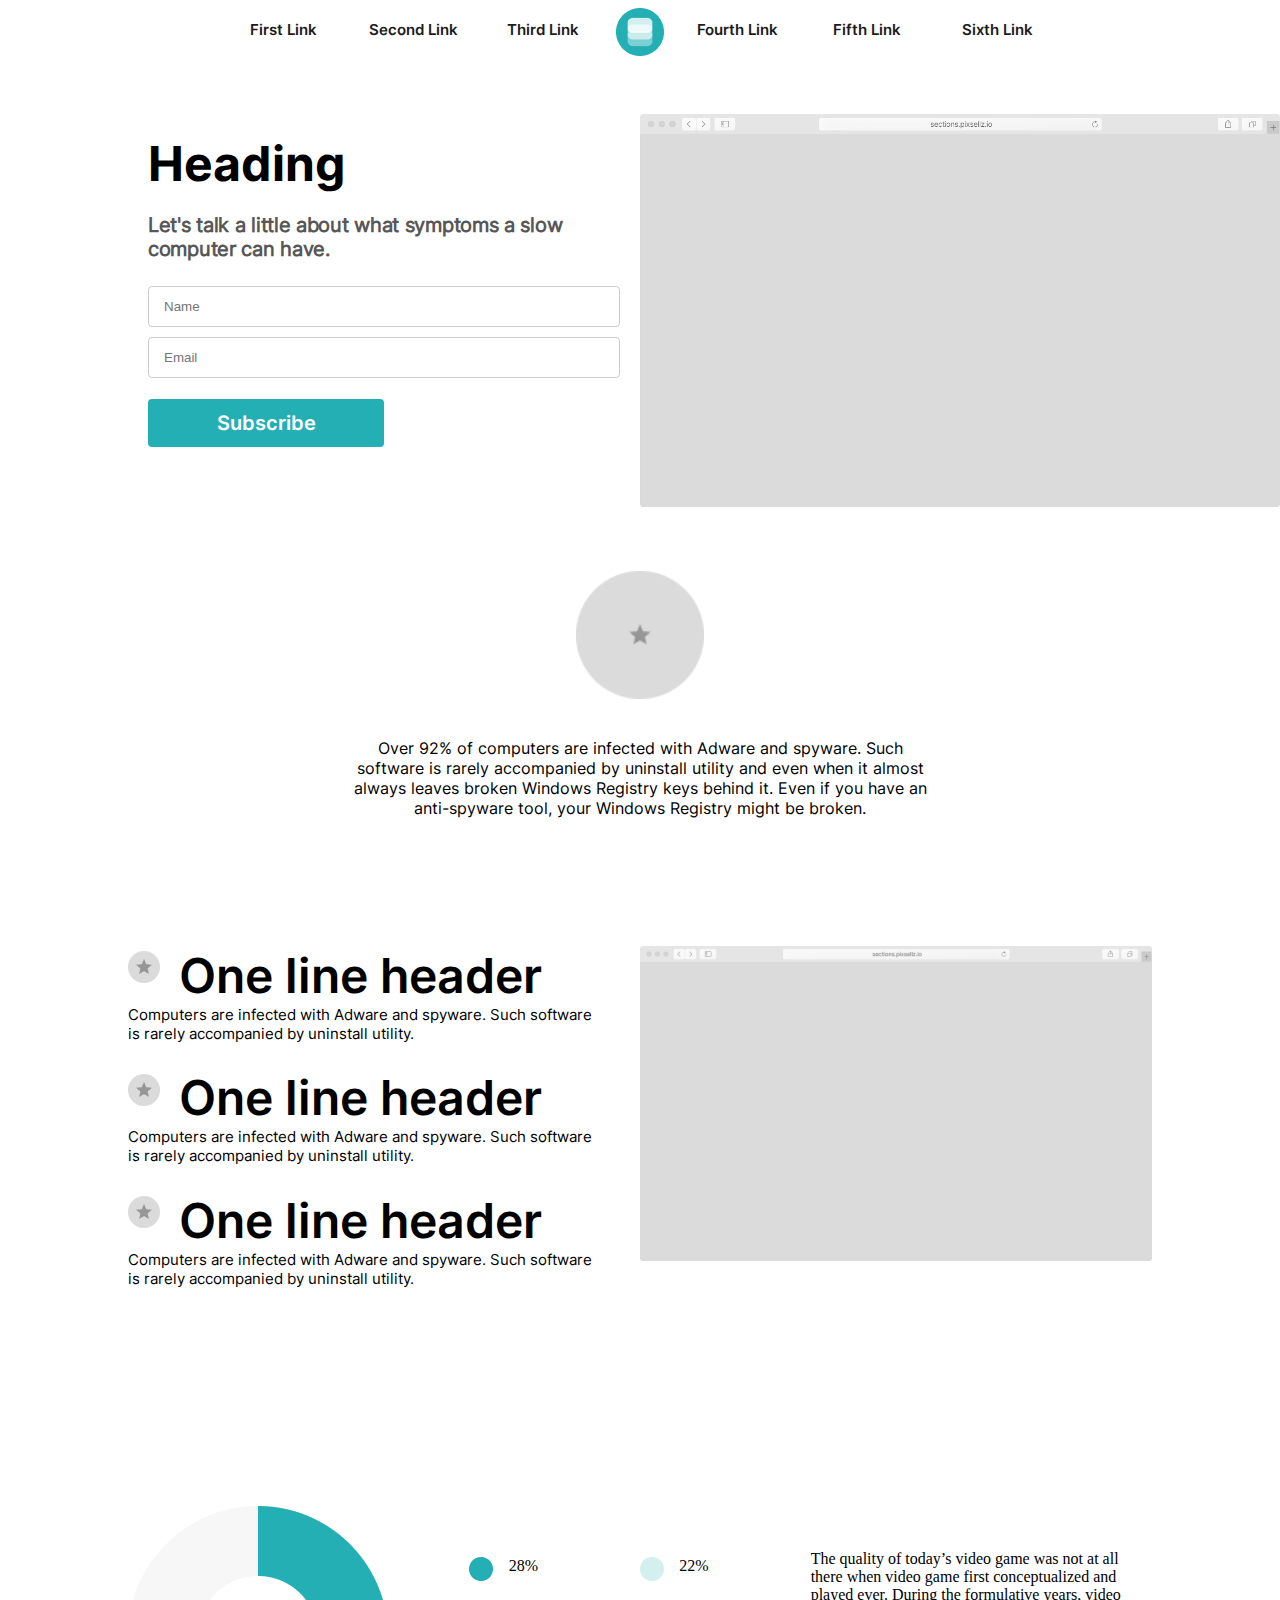
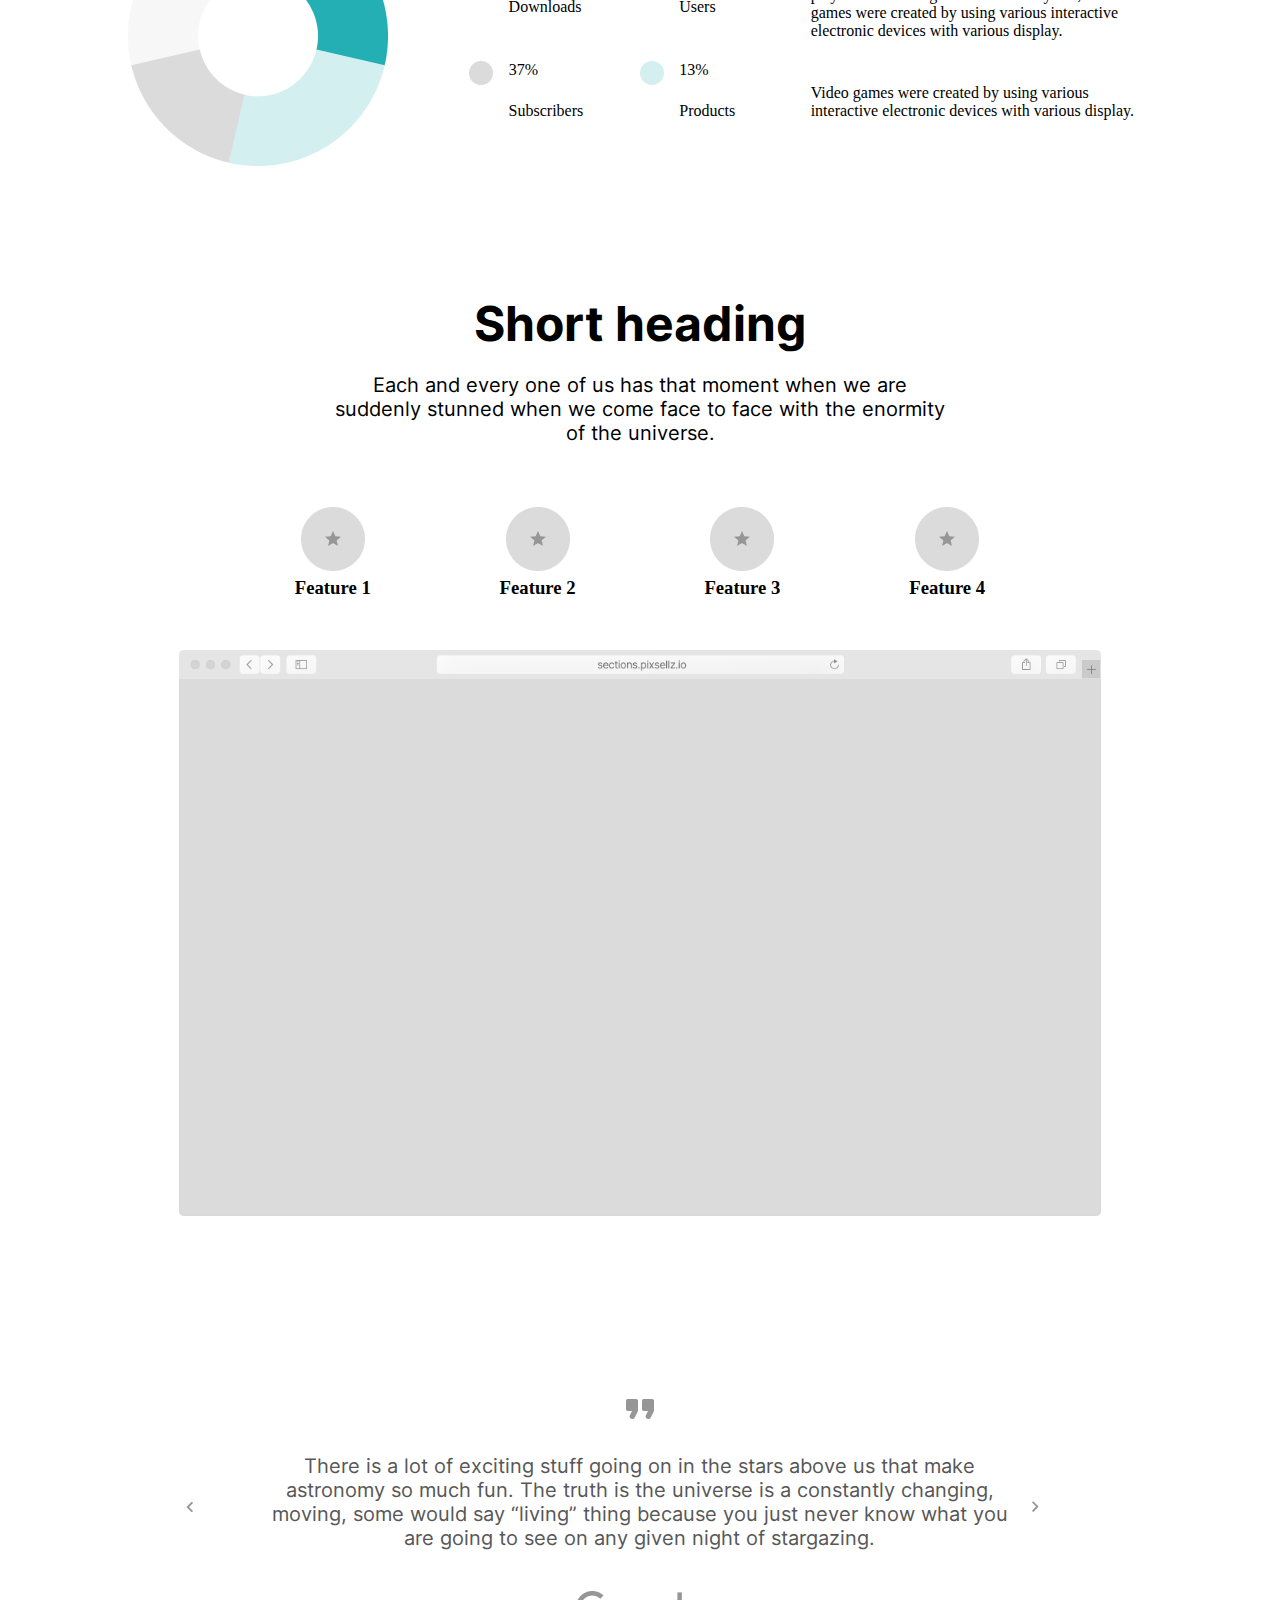
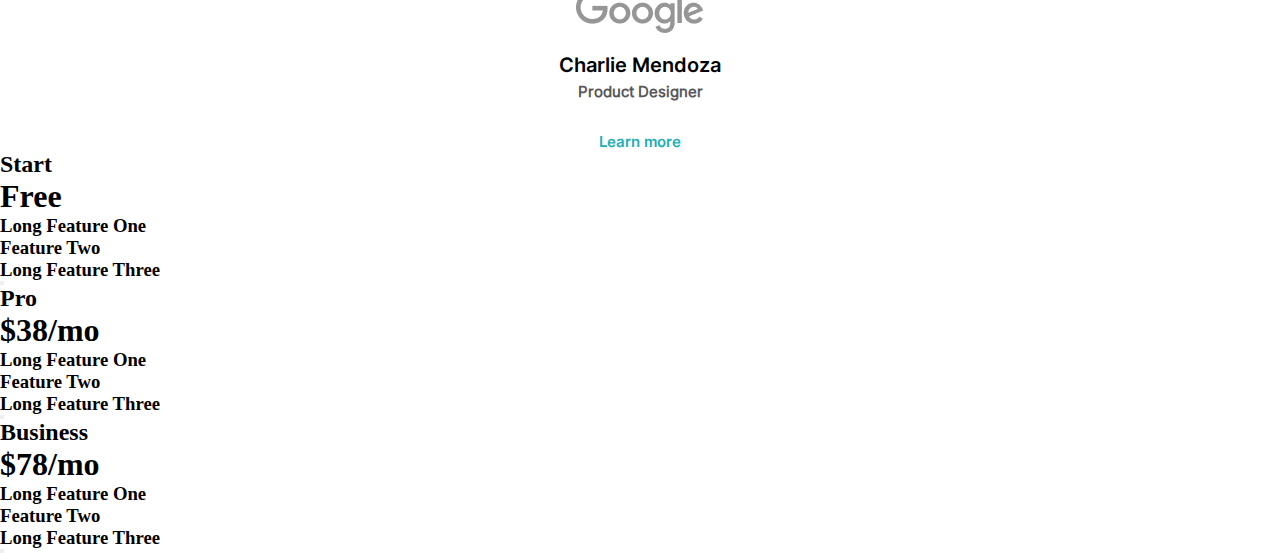
<file: Vista1/index.html>
<html lang="en">

<head>
    <meta charset="UTF-8">
    <meta name="viewport" content="width=device-width, initial-scale=1.0">
    <link rel="stylesheet" href="css/styles.css">
    <title>Vista 1</title>
</head>

<body>
    <section id="section1">

        <header id="header">
            <nav id="menu">
                <ul id="leftMenu">
                    <li><a href="#">First Link</a></li>
                    <li><a href="#">Second Link</a></li>
                    <li><a href="#">Third Link</a></li>
                </ul>

                <div id="logo">
                    <img src="css/img/Logo.png" alt="">
                </div>

                <ul id="rightMenu">
                    <li><a href="#">Fourth Link</a></li>
                    <li><a href="#">Fifth Link</a></li>
                    <li><a href="#">Sixth Link</a></li>
                </ul>
            </nav>
        </header>

        <div id="heading">

            <div id="subscription">

                <div id="information">
                    <h1>Heading</h1>
                    <h3>Let's talk a little about what symptoms a slow computer can have.</h3>
                </div>

                <div>
                    <form>
                        <input type="text" id="name" name="name" placeholder="Name">
                        <input type="text" id="email" name="email" placeholder="Email">
                        <div id="confirmSub">
                            <input type="submit" value="Subscribe">
                        </div>
                    </form>
                </div>

            </div>

            <div id="window">
                <img src="css/img/window.png" alt="">
            </div>

        </div>

        <div id="statistics">
            <img src="css/img/CircleAndStar.png" alt="CircleStar" class="center">
            <p>Over 92% of computers are infected with Adware and spyware. Such software is rarely accompanied by
                uninstall utility and even when it almost always leaves broken Windows Registry keys behind it. Even if
                you have an anti-spyware tool, your Windows Registry might be broken.
            </p>
        </div>
    </section>

    <section id="section2">

        <div id="lineHeaders">

            <div class="lines">
                <div>
                    <img src="css/img/SmallCircleandStar.png" alt="CircleStar" class="center">
                    <h1>One line header</h1>
                </div>
                <p>Computers are infected with Adware and spyware. Such software is rarely accompanied by uninstall
                    utility.
                </p>
            </div>

            <div class="lines">
                <div>
                    <img src="css/img/SmallCircleandStar.png" alt="CircleStar" class="center">
                    <h1>One line header</h1>
                </div>
                <p>Computers are infected with Adware and spyware. Such software is rarely accompanied by uninstall
                    utility.
                </p>
            </div>

            <div class="lines">
                <div>
                    <img src="css/img/SmallCircleandStar.png" alt="CircleStar" class="center">
                    <h1>One line header</h1>
                </div>
                <p>Computers are infected with Adware and spyware. Such software is rarely accompanied by uninstall
                    utility.
                </p>
            </div>

        </div>

        <img src="css/img/window.png" alt="">
    </section>

    <section id="section3">

        <img src="css/img/graph.png" alt="">

        <div id="percentages">

            <div class="moreStatistics">
                <div class="pointing">
                    <img src="css/img/OvalUpLeft.png" alt="">
                    <p>28%</p>
                </div>

                <p class="description">Downloads</p>
            </div>

            <div class="moreStatistics">
                <div class="pointing">
                    <img src="css/img/OvalupRight.png" alt="">
                    <p>22%</p>
                </div>

                <p class="description">Users</p>
            </div>

            <div class="moreStatistics">
                <div class="pointing">
                    <img src="css/img/OvalDownLeft.png" alt="">
                    <p>37%</p>
                </div>

                <p class="description">Subscribers</p>
            </div>

            <div class="moreStatistics">
                <div class="pointing">
                    <img src="css/img/OvalupRight.png" alt="">
                    <p>13%</p>
                </div>

                <p class="description">Products</p>
            </div>
        </div>

        <div id="videogames">
            <p>The quality of today’s video game was not at all there when video game first conceptualized and played
                ever. During the formulative years, video games were created by using various interactive electronic
                devices with various display.
            </p>

            <p>Video games were created by using various interactive electronic devices with various display.</p>
        </div>

    </section>

    <section id="section4">
        <h1>Short heading</h1>

        <p>Each and every one of us has that moment when we are suddenly stunned when we come face to face with the
            enormity of the universe.
        </p>

        <div class="features">
            <div>
                <img src="css/img/MediumCircleAndStar.png" alt="">
                <h3>Feature 1</h3>
            </div>

            <div>
                <img src="css/img/MediumCircleAndStar.png" alt="">
                <h3>Feature 2</h3>
            </div>

            <div>
                <img src="css/img/MediumCircleAndStar.png" alt="">
                <h3>Feature 3</h3>
            </div>

            <div>
                <img src="css/img/MediumCircleAndStar.png" alt="">
                <h3>Feature 4</h3>
            </div>
        </div>

        <img src="css/img/window.png" alt="">
    </section>




    <section id="section5">

        <img src="css/img/comilla.png" alt="">

        <div id="changeableinfo">
            <img src="css/img/flechaIzquierda.png" alt="">

            <p>There is a lot of exciting stuff going on in the stars above us that make astronomy so much fun. The
                truth is the universe is a constantly changing, moving, some would say “living” thing because you just
                never know what you are going to see on any given night of stargazing.
            </p>

            <img src="css/img/flechaDerecha.png" alt="">
        </div>

        <img src="css/img/google.png" alt="">

        <h1>Charlie Mendoza</h1>

        <h2>Product Designer</h2>

        <h3>Learn more</h3>

    </section>



    <section id="section6">
        <div>
            <div class="plans">
                <h2>Start</h2>
                <h1>Free</h1>
                <h3>Long Feature One</h3>
                <h3>Feature Two</h3>
                <h3>Long Feature Three</h3>
                <button><Button:disabled></Button:disabled></button>
                <h4></h4>
            </div>

            <div class="plans">
                <h2>Pro</h2>
                <h1>$38/mo</h1>
                <h3>Long Feature One</h3>
                <h3>Feature Two</h3>
                <h3>Long Feature Three</h3>
                <button></button>
                <h4></h4>
            </div>

            <div class="plans">
                <h2>Business</h2>
                <h1>$78/mo</h1>
                <h3>Long Feature One</h3>
                <h3>Feature Two</h3>
                <h3>Long Feature Three</h3>
                <button></button>
                <h4></h4>
            </div>
        </div>
    </section>




</body>

</html>
</file>
<file: Vista1/css/styles.css>
@font-face {
  font-family: "inter-regular";
  src: url(fonts/Inter/static/Inter-Regular.ttf);
  font-weight: normal;
  font-style: normal;
}
@font-face {
  font-family: "inter-semibold";
  src: url(fonts/Inter/static/Inter-SemiBold.ttf);
  font-weight: normal;
  font-style: normal;
}
@font-face {
  font-family: "inter-bold";
  src: url(fonts/Inter/static/Inter-Bold.ttf);
  font-weight: normal;
  font-style: normal;
}
* {
  margin: 0px;
  padding: 0px;
}

#section1 #header {
  display: grid;
  grid-template-columns: repeat(3, 1fr);
}
#section1 #header #menu {
  display: grid;
  grid-template-columns: 1fr 0.1fr 1fr;
  grid-column-start: 2;
}
#section1 #header #menu ul {
  font-size: 15px;
  display: grid;
  grid-template-columns: repeat(3, 1fr);
}
#section1 #header #menu ul li {
  width: 90px;
  text-align: center;
  padding: 15px;
  margin: 5px;
  list-style-type: none;
  font-family: inter-semibold;
}
#section1 #header #menu ul li a {
  text-decoration: none;
  color: #1C1C1C;
}
#section1 #header #menu #logo img {
  padding: 8px;
}
#section1 #heading {
  display: grid;
  grid-template-columns: 1fr 1fr;
  padding-top: 50px;
}
#section1 #heading #subscription {
  padding-left: 20%;
}
#section1 #heading #subscription #information {
  padding-bottom: 0px;
}
#section1 #heading #subscription #information h1 {
  font-family: inter-bold;
  font-size: 48px;
  margin-bottom: 20px;
}
#section1 #heading #subscription #information h3 {
  font-family: inter-regular;
  font-size: 20px;
  color: #585757;
  letter-spacing: -0.3px;
}
#section1 #heading #subscription input[type=text],
#section1 #heading #subscription select {
  width: 100%;
  padding: 12px 15px;
  margin: 5px 0;
  display: inline-block;
  border: 1px solid #ccc;
  border-radius: 4px;
  box-sizing: border-box;
}
#section1 #heading #subscription input[type=submit] {
  font-family: inter-semibold;
  font-size: 20px;
  width: 100%;
  background-color: #24AFB5;
  color: white;
  padding: 12px 15px;
  margin: 16px 0;
  border: none;
  border-radius: 4px;
  cursor: pointer;
}
#section1 #heading #subscription input[type=submit]:hover {
  background-color: #24AFB5;
}
#section1 #heading #subscription #confirmSub {
  display: grid;
  grid-template-columns: 1fr 1fr;
}
#section1 #heading #subscription div {
  border-radius: 5px;
  padding: 20px;
}
#section1 #heading #subscription div #confirmSub {
  padding: 0px;
}
#section1 #heading #window img {
  max-width: 100%;
  height: auto;
}
#section1 #statistics {
  margin-top: 5%;
}
#section1 #statistics .center {
  display: block;
  margin-left: auto;
  margin-right: auto;
  width: 10%;
  margin-bottom: 3%;
}
#section1 #statistics p {
  width: 45%;
  text-align: center;
  padding-left: 27.5%;
  padding-right: 27.5%;
  font-family: inter-regular;
}

#section2 {
  display: grid;
  grid-template-columns: 1fr 1fr;
  margin-top: 10%;
}
#section2 img {
  max-width: 80%;
  height: auto;
}
#section2 #lineHeaders {
  display: grid;
  grid-template-rows: 1fr 1fr 1fr;
  margin-left: 20%;
  margin-bottom: 10%;
}
#section2 #lineHeaders .lines {
  margin-bottom: 5%;
}
#section2 #lineHeaders .lines div {
  display: grid;
  grid-template-columns: 0.1fr 0.9fr;
  font-family: inter-semibold;
  font-size: 24px;
}
#section2 #lineHeaders .lines div img {
  padding-top: 10%;
}
#section2 #lineHeaders .lines p {
  font-family: inter-regular;
  font-size: 15px;
  padding-right: 7%;
}

#section3 {
  margin-left: 10%;
  margin-right: 10%;
  margin-top: 10%;
  display: grid;
  grid-template-columns: 1fr 1fr 1fr;
}
#section3 #percentages {
  margin-top: 15%;
  display: grid;
  grid-template-columns: 1fr 1fr;
  grid-template-rows: 1fr 1fr;
}
#section3 #percentages .pointing {
  display: grid;
  grid-template-columns: 0.3fr 1fr;
}
#section3 #percentages .description {
  margin-top: 10%;
  margin-left: 23%;
}
#section3 #videogames p {
  margin-top: 13%;
}

#section4 {
  text-align: center;
  margin-top: 10%;
  margin-left: 10%;
  margin-right: 10%;
}
#section4 h1 {
  font-family: inter-bold;
  font-size: 48px;
}
#section4 p {
  margin-top: 2%;
  margin-left: 20%;
  margin-right: 20%;
  font-family: inter-regular;
  font-size: 20px;
}
#section4 .features {
  display: grid;
  grid-template-columns: 1fr 1fr 1fr 1fr;
  margin-top: 5%;
  margin-left: 10%;
  margin-right: 10%;
}
#section4 .features h3 {
  margin-top: 3%;
}
#section4 img {
  margin-top: 5%;
  max-width: 90%;
  height: auto;
}

#section5 {
  text-align: center;
  margin-top: 10%;
  margin-left: 10%;
  margin-right: 10%;
}
#section5 #changeableinfo {
  display: grid;
  grid-template-columns: 0.1fr 1fr 0.1fr;
  padding-left: 5%;
  padding-right: 5%;
  margin-top: 2%;
  font-family: inter-regular;
  color: #585757;
  font-size: 20px;
}
#section5 #changeableinfo img {
  margin-top: 55%;
}
#section5 img {
  margin-top: 4%;
}
#section5 h1 {
  font-family: inter-semibold;
  font-size: 20px;
  margin-top: 2%;
}
#section5 h2 {
  font-family: inter-regular;
  font-size: 15px;
  color: #585757;
  margin-top: 0.5%;
}
#section5 h3 {
  font-family: inter-semibold;
  font-size: 15px;
  color: #24AFB5;
  margin-top: 3%;
}/*# sourceMappingURL=styles.css.map */
</file>
